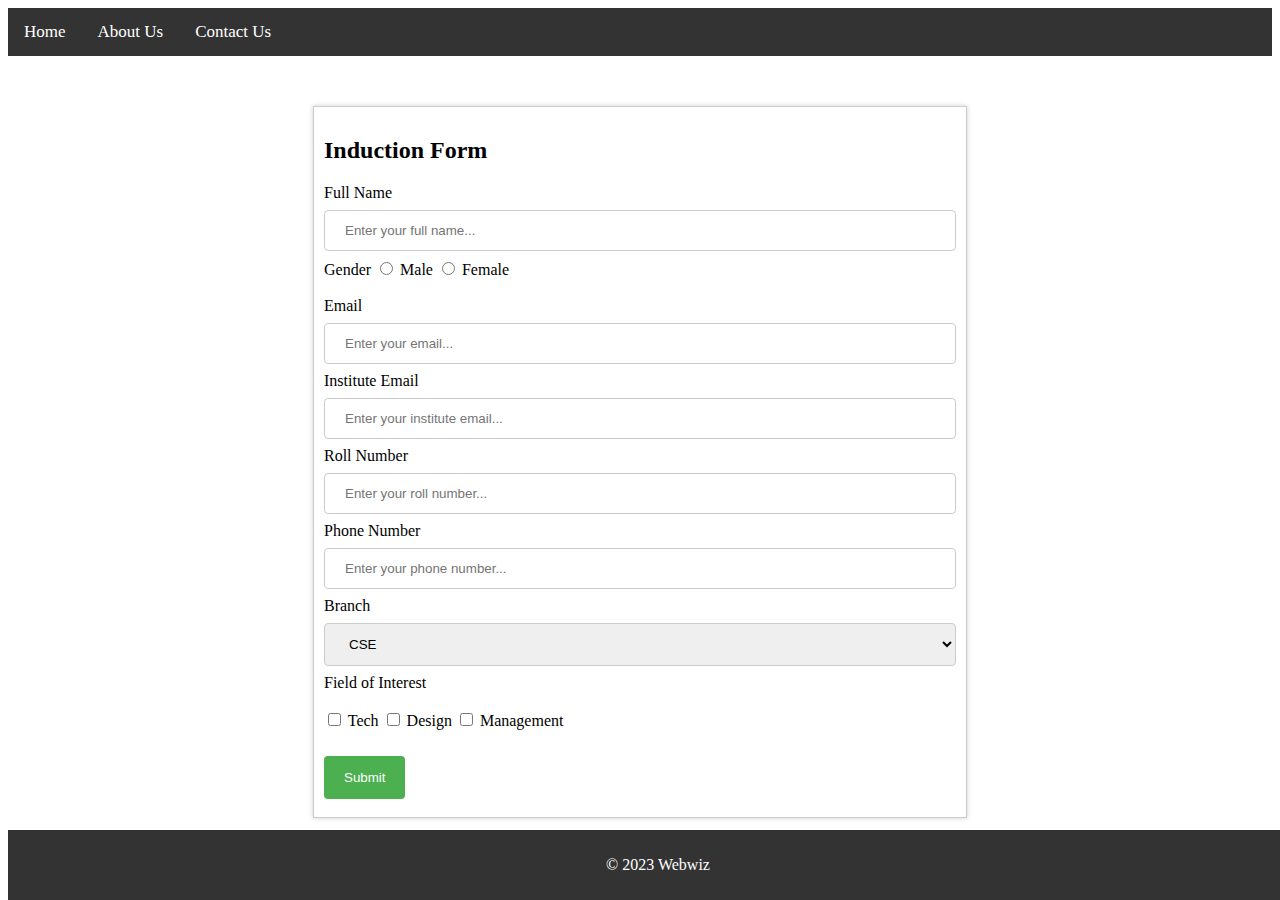
<file: secondpage.html>
<!DOCTYPE html>
<html>
<head>
	<title>Induction Form</title>
	<link rel="stylesheet" href="styles.css">
</head>
<body>
	<div class="navbar">
		<a href="#">Home</a>
		<a href="#">About Us</a>
		<a href="#">Contact Us</a>
	</div>
	
	<form name="inductionForm" onsubmit="return validateForm()" method="post">
		<h2>Induction Form</h2>
		
		<label for="fullName">Full Name</label>
		<input type="text" id="fullName" name="fullName" placeholder="Enter your full name...">
		
		<label for="gender">Gender</label>
		<input type="radio" id="male" name="gender" value="male">
		<label for="male">Male</label>
		<input type="radio" id="female" name="gender" value="female">
		<label for="female">Female</label>
		<br><br>
		<label for="email">Email</label>
		<input type="email" id="email" name="email" placeholder="Enter your email...">
		
		<label for="instituteEmail">Institute Email</label>
		<input type="email" id="instituteEmail" name="instituteEmail" placeholder="Enter your institute email...">
		
		<label for="rollNumber">Roll Number</label>
		<input type="text"
	id="rollNumber" name="rollNumber" placeholder="Enter your roll number...">
	
	<label for="phoneNumber">Phone Number</label>
	<input type="text" id="phoneNumber" name="phoneNumber" placeholder="Enter your phone number...">
	
	<label for="branch">Branch</label>
	<select id="branch" name="branch">
		<option value="cse">CSE</option>
		<option value="ece">ECE</option>
		<option value="mech">Mechanical</option>
		<option value="civil">Civil</option>
	</select>
	
	<label for="fieldOfInterest">Field of Interest</label>
    <br><br>
	<input type="checkbox" id="tech" name="fieldOfInterest" value="tech">
	<label for="tech">Tech</label>
	<input type="checkbox" id="design" name="fieldOfInterest" value="design">
	<label for="design">Design</label>
	<input type="checkbox" id="management" name="fieldOfInterest" value="management">
	<label for="management">Management</label>
	<br><br>
	<input type="submit" value="Submit">
</form>
<br>
<div class="footer">
	<p>&copy; 2023 Webwiz</p>
</div>


   <script src="script.js"></script> 
</body>
</html>
</file>
<file: styles.css>
.navbar {
    background-color: #333;
    overflow: hidden;
}

.navbar a {
    float: left;
    color: white;
    text-align: center;
    padding: 14px 16px;
    text-decoration: none;
    font-size: 17px;
}

.navbar a:hover {
    background-color: #ddd;
    color: black;
}

/* Style for form */
form {
    margin: 50px auto;
    width: 50%;
    border: 1px solid #ccc;
    padding: 10px;
    box-shadow: 0px 0px 5px 0px rgba(0,0,0,0.2);
}

form input[type="text"], form input[type="email"], form select {
    width: 100%;
    padding: 12px 20px;
    margin: 8px 0;
    display: inline-block;
    border: 1px solid #ccc;
    border-radius: 4px;
    box-sizing: border-box;
}

form input[type="submit"] {
    background-color: #4CAF50;
    color: white;
    padding: 14px 20px;
    margin: 8px 0;
    border: none;
    border-radius: 4px;
    cursor: pointer;
}

form input[type="submit"]:hover {
    background-color: #45a049;
}

/* Style for footer */
.footer {
    background-color: #333;
    color: white;
    text-align: center;
    padding: 10px;
    position: fixed;
    bottom: 0;
    width: 100%;
    margin-top: 10%;
}
</file>
